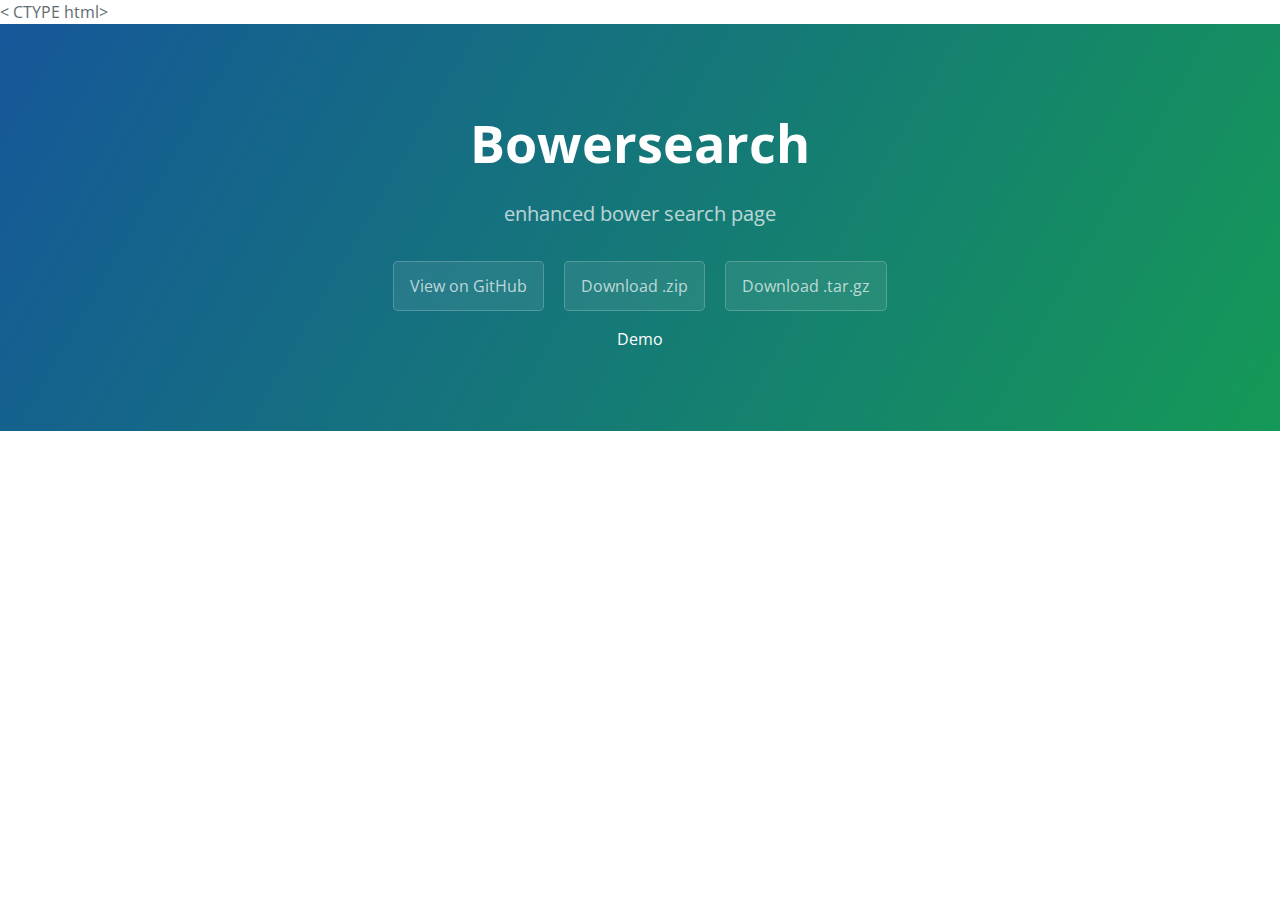
<file: index.html>
<


CTYPE html>
<html lang="en-us">
  <head>
    <meta charset="UTF-8">
    <title>Bowersearch by a0ly</title>
    <meta name="viewport" content="width=device-width, initial-scale=1">
    <link rel="stylesheet" type="text/css" href="stylesheets/normalize.css" media="screen">
    <link href='https://fonts.googleapis.com/css?family=Open+Sans:400,700' rel='stylesheet' type='text/css'>
    <link rel="stylesheet" type="text/css" href="stylesheets/stylesheet.css" media="screen">
    <link rel="stylesheet" type="text/css" href="stylesheets/github-light.css" media="screen">
  </head>
  <body>
    <section class="page-header">
      <h1 class="project-name">Bowersearch</h1>
      <h2 class="project-tagline">enhanced bower search page</h2>
      <a href="https://github.com/a0ly/bowerSearch" class="btn">View on GitHub</a>
      <a href="https://github.com/a0ly/bowerSearch/zipball/master" class="btn">Download .zip</a>
      <a href="https://github.com/a0ly/bowerSearch/tarball/master" class="btn">Download .tar.gz</a>
      <div>
        <a href="demo" target="_blank" style="color:white;">Demo</a>
      </div>
    </section>
  </body>
</html>
</file>
<file: stylesheets/stylesheet.css>
* {
  box-sizing: border-box; }

body {
  padding: 0;
  margin: 0;
  font-family: "Open Sans", "Helvetica Neue", Helvetica, Arial, sans-serif;
  font-size: 16px;
  line-height: 1.5;
  color: #606c71; }

a {
  color: #1e6bb8;
  text-decoration: none; }
  a:hover {
    text-decoration: underline; }

.btn {
  display: inline-block;
  margin-bottom: 1rem;
  color: rgba(255, 255, 255, 0.7);
  background-color: rgba(255, 255, 255, 0.08);
  border-color: rgba(255, 255, 255, 0.2);
  border-style: solid;
  border-width: 1px;
  border-radius: 0.3rem;
  transition: color 0.2s, background-color 0.2s, border-color 0.2s; }
  .btn + .btn {
    margin-left: 1rem; }

.btn:hover {
  color: rgba(255, 255, 255, 0.8);
  text-decoration: none;
  background-color: rgba(255, 255, 255, 0.2);
  border-color: rgba(255, 255, 255, 0.3); }

@media screen and (min-width: 64em) {
  .btn {
    padding: 0.75rem 1rem; } }

@media screen and (min-width: 42em) and (max-width: 64em) {
  .btn {
    padding: 0.6rem 0.9rem;
    font-size: 0.9rem; } }

@media screen and (max-width: 42em) {
  .btn {
    display: block;
    width: 100%;
    padding: 0.75rem;
    font-size: 0.9rem; }
    .btn + .btn {
      margin-top: 1rem;
      margin-left: 0; } }

.page-header {
  color: #fff;
  text-align: center;
  background-color: #159957;
  background-image: linear-gradient(120deg, #155799, #159957); }

@media screen and (min-width: 64em) {
  .page-header {
    padding: 5rem 6rem; } }

@media screen and (min-width: 42em) and (max-width: 64em) {
  .page-header {
    padding: 3rem 4rem; } }

@media screen and (max-width: 42em) {
  .page-header {
    padding: 2rem 1rem; } }

.project-name {
  margin-top: 0;
  margin-bottom: 0.1rem; }

@media screen and (min-width: 64em) {
  .project-name {
    font-size: 3.25rem; } }

@media screen and (min-width: 42em) and (max-width: 64em) {
  .project-name {
    font-size: 2.25rem; } }

@media screen and (max-width: 42em) {
  .project-name {
    font-size: 1.75rem; } }

.project-tagline {
  margin-bottom: 2rem;
  font-weight: normal;
  opacity: 0.7; }

@media screen and (min-width: 64em) {
  .project-tagline {
    font-size: 1.25rem; } }

@media screen and (min-width: 42em) and (max-width: 64em) {
  .project-tagline {
    font-size: 1.15rem; } }

@media screen and (max-width: 42em) {
  .project-tagline {
    font-size: 1rem; } }

.main-content :first-child {
  margin-top: 0; }
.main-content img {
  max-width: 100%; }
.main-content h1, .main-content h2, .main-content h3, .main-content h4, .main-content h5, .main-content h6 {
  margin-top: 2rem;
  margin-bottom: 1rem;
  font-weight: normal;
  color: #159957; }
.main-content p {
  margin-bottom: 1em; }
.main-content code {
  padding: 2px 4px;
  font-family: Consolas, "Liberation Mono", Menlo, Courier, monospace;
  font-size: 0.9rem;
  color: #383e41;
  background-color: #f3f6fa;
  border-radius: 0.3rem; }
.main-content pre {
  padding: 0.8rem;
  margin-top: 0;
  margin-bottom: 1rem;
  font: 1rem Consolas, "Liberation Mono", Menlo, Courier, monospace;
  color: #567482;
  word-wrap: normal;
  background-color: #f3f6fa;
  border: solid 1px #dce6f0;
  border-radius: 0.3rem; }
  .main-content pre > code {
    padding: 0;
    margin: 0;
    font-size: 0.9rem;
    color: #567482;
    word-break: normal;
    white-space: pre;
    background: transparent;
    border: 0; }
.main-content .highlight {
  margin-bottom: 1rem; }
  .main-content .highlight pre {
    margin-bottom: 0;
    word-break: normal; }
.main-content .highlight pre, .main-content pre {
  padding: 0.8rem;
  overflow: auto;
  font-size: 0.9rem;
  line-height: 1.45;
  border-radius: 0.3rem; }
.main-content pre code, .main-content pre tt {
  display: inline;
  max-width: initial;
  padding: 0;
  margin: 0;
  overflow: initial;
  line-height: inherit;
  word-wrap: normal;
  background-color: transparent;
  border: 0; }
  .main-content pre code:before, .main-content pre code:after, .main-content pre tt:before, .main-content pre tt:after {
    content: normal; }
.main-content ul, .main-content ol {
  margin-top: 0; }
.main-content blockquote {
  padding: 0 1rem;
  margin-left: 0;
  color: #819198;
  border-left: 0.3rem solid #dce6f0; }
  .main-content blockquote > :first-child {
    margin-top: 0; }
  .main-content blockquote > :last-child {
    margin-bottom: 0; }
.main-content table {
  display: block;
  width: 100%;
  overflow: auto;
  word-break: normal;
  word-break: keep-all; }
  .main-content table th {
    font-weight: bold; }
  .main-content table th, .main-content table td {
    padding: 0.5rem 1rem;
    border: 1px solid #e9ebec; }
.main-content dl {
  padding: 0; }
  .main-content dl dt {
    padding: 0;
    margin-top: 1rem;
    font-size: 1rem;
    font-weight: bold; }
  .main-content dl dd {
    padding: 0;
    margin-bottom: 1rem; }
.main-content hr {
  height: 2px;
  padding: 0;
  margin: 1rem 0;
  background-color: #eff0f1;
  border: 0; }

@media screen and (min-width: 64em) {
  .main-content {
    max-width: 64rem;
    padding: 2rem 6rem;
    margin: 0 auto;
    font-size: 1.1rem; } }

@media screen and (min-width: 42em) and (max-width: 64em) {
  .main-content {
    padding: 2rem 4rem;
    font-size: 1.1rem; } }

@media screen and (max-width: 42em) {
  .main-content {
    padding: 2rem 1rem;
    font-size: 1rem; } }

.site-footer {
  padding-top: 2rem;
  margin-top: 2rem;
  border-top: solid 1px #eff0f1; }

.site-footer-owner {
  display: block;
  font-weight: bold; }

.site-footer-credits {
  color: #819198; }

@media screen and (min-width: 64em) {
  .site-footer {
    font-size: 1rem; } }

@media screen and (min-width: 42em) and (max-width: 64em) {
  .site-footer {
    font-size: 1rem; } }

@media screen and (max-width: 42em) {
  .site-footer {
    font-size: 0.9rem; } }
</file>
<file: stylesheets/github-light.css>
/*
   Copyright 2014 GitHub Inc.

   Licensed under the Apache License, Version 2.0 (the "License");
   you may not use this file except in compliance with the License.
   You may obtain a copy of the License at

       http://www.apache.org/licenses/LICENSE-2.0

   Unless required by applicable law or agreed to in writing, software
   distributed under the License is distributed on an "AS IS" BASIS,
   WITHOUT WARRANTIES OR CONDITIONS OF ANY KIND, either express or implied.
   See the License for the specific language governing permissions and
   limitations under the License.

*/

.pl-c /* comment */ {
  color: #969896;
}

.pl-c1      /* constant, markup.raw, meta.diff.header, meta.module-reference, meta.property-name, support, support.constant, support.variable, variable.other.constant */,
.pl-s .pl-v /* string variable */ {
  color: #0086b3;
}

.pl-e  /* entity */,
.pl-en /* entity.name */ {
  color: #795da3;
}

.pl-s .pl-s1 /* string source */,
.pl-smi      /* storage.modifier.import, storage.modifier.package, storage.type.java, variable.other, variable.parameter.function */ {
  color: #333;
}

.pl-ent /* entity.name.tag */ {
  color: #63a35c;
}

.pl-k /* keyword, storage, storage.type */ {
  color: #a71d5d;
}

.pl-pds              /* punctuation.definition.string, string.regexp.character-class */,
.pl-s                /* string */,
.pl-s .pl-pse .pl-s1 /* string punctuation.section.embedded source */,
.pl-sr               /* string.regexp */,
.pl-sr .pl-cce       /* string.regexp constant.character.escape */,
.pl-sr .pl-sra       /* string.regexp string.regexp.arbitrary-repitition */,
.pl-sr .pl-sre       /* string.regexp source.ruby.embedded */ {
  color: #183691;
}

.pl-v /* variable */ {
  color: #ed6a43;
}

.pl-id /* invalid.deprecated */ {
  color: #b52a1d;
}

.pl-ii /* invalid.illegal */ {
  background-color: #b52a1d;
  color: #f8f8f8;
}

.pl-sr .pl-cce /* string.regexp constant.character.escape */ {
  color: #63a35c;
  font-weight: bold;
}

.pl-ml /* markup.list */ {
  color: #693a17;
}

.pl-mh        /* markup.heading */,
.pl-mh .pl-en /* markup.heading entity.name */,
.pl-ms        /* meta.separator */ {
  color: #1d3e81;
  font-weight: bold;
}

.pl-mq /* markup.quote */ {
  color: #008080;
}

.pl-mi /* markup.italic */ {
  color: #333;
  font-style: italic;
}

.pl-mb /* markup.bold */ {
  color: #333;
  font-weight: bold;
}

.pl-md /* markup.deleted, meta.diff.header.from-file */ {
  background-color: #ffecec;
  color: #bd2c00;
}

.pl-mi1 /* markup.inserted, meta.diff.header.to-file */ {
  background-color: #eaffea;
  color: #55a532;
}

.pl-mdr /* meta.diff.range */ {
  color: #795da3;
  font-weight: bold;
}

.pl-mo /* meta.output */ {
  color: #1d3e81;
}
</file>
